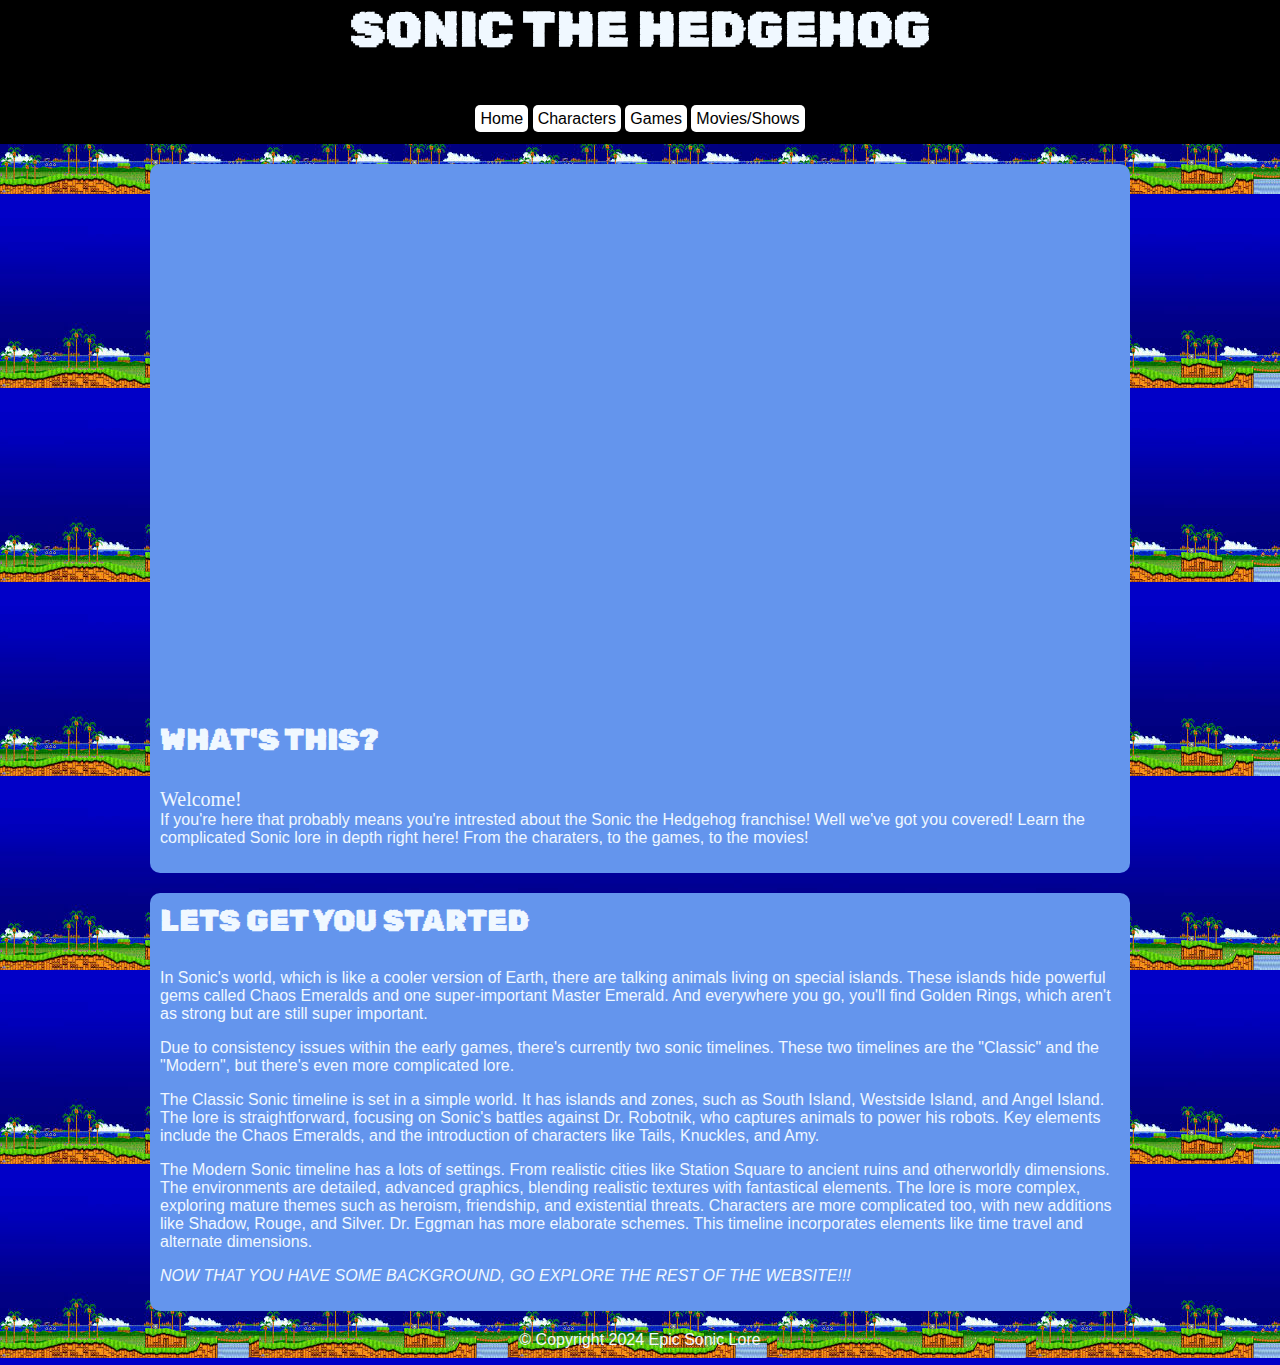
<file: index.html>
<!doctype html>

<html>
	<head>
		<title>Epic Sonic Lore</title>
		<link href="style.css" rel="stylesheet" type="text/css">
		<meta name="viewport" content="width=device-width, intial-scale=1">
		<link rel="preconnect" href="https://fonts.googleapis.com">
<link rel="preconnect" href="https://fonts.gstatic.com" crossorigin>
<link href="https://fonts.googleapis.com/css2?family=Rubik+Pixels&display=swap" rel="stylesheet">
	</head>

	<body>
		<header>	
	<h1>Sonic The Hedgehog</h1>
<nav>
	<ul>
	<li>
		<a href="index.html">Home</a>
	</li>
	<li>
		<a href="characters.html">Characters</a>
	</li>
		<li>
		<a href="games.html">Games</a>
	</li>
		<li>
		<a href="moviesshows.html">Movies/Shows</a>
	</li>
	</ul>
	</nav>
	</header>
			<main>
	<article class="item">	
		<marquee scrollamount="50"> <img src="sonicrunning.jpg" alt="Sonic Running"> </marquee>
		
	    <h2>What's This?</h2>
	   <h7>Welcome!</h7>
	   <p>If you're here that probably means you're intrested about the Sonic the Hedgehog franchise! Well we've got you covered! Learn the complicated Sonic lore in depth right here! From the charaters, to the games, to the movies! </p>
	   
</article>
			<article class="item">
				<h2>Lets get you started</h2>
				<p> In Sonic's world, which is like a cooler version of Earth, there are talking animals living on special islands. These islands hide powerful gems called Chaos Emeralds and one super-important Master Emerald. And everywhere you go, you'll find Golden Rings, which aren't as strong but are still super important. </p>
				
				<p>Due to consistency issues within the early games, there's currently two sonic timelines. These two timelines are the "Classic" and the "Modern", but there's even more complicated lore. </p>

                <p>The Classic Sonic timeline is set in a simple world. It has islands and zones, such as South Island, Westside Island, and Angel Island.  The lore is straightforward, focusing on Sonic's battles against Dr. Robotnik, who captures animals to power his robots. Key elements include the Chaos Emeralds, and the introduction of characters like Tails, Knuckles, and Amy.</p>

                <p>The Modern Sonic timeline has a lots of settings. From realistic cities like Station Square to ancient ruins and otherworldly dimensions. The environments are detailed, advanced graphics, blending realistic textures with fantastical elements. The lore is more complex, exploring mature themes such as heroism, friendship, and existential threats. Characters are more complicated too, with new additions like Shadow, Rouge, and Silver. Dr. Eggman has more elaborate schemes. This timeline incorporates elements like time travel and alternate dimensions.</p>
				
				<blockquote> Now that you have some background, go explore the rest of the website!!! </blockquote>
				</article>
			
		</main>
<footer>
	<p> &copy; Copyright 2024 Epic Sonic Lore</p>
		</footer>
	</body>
</html>
</file>
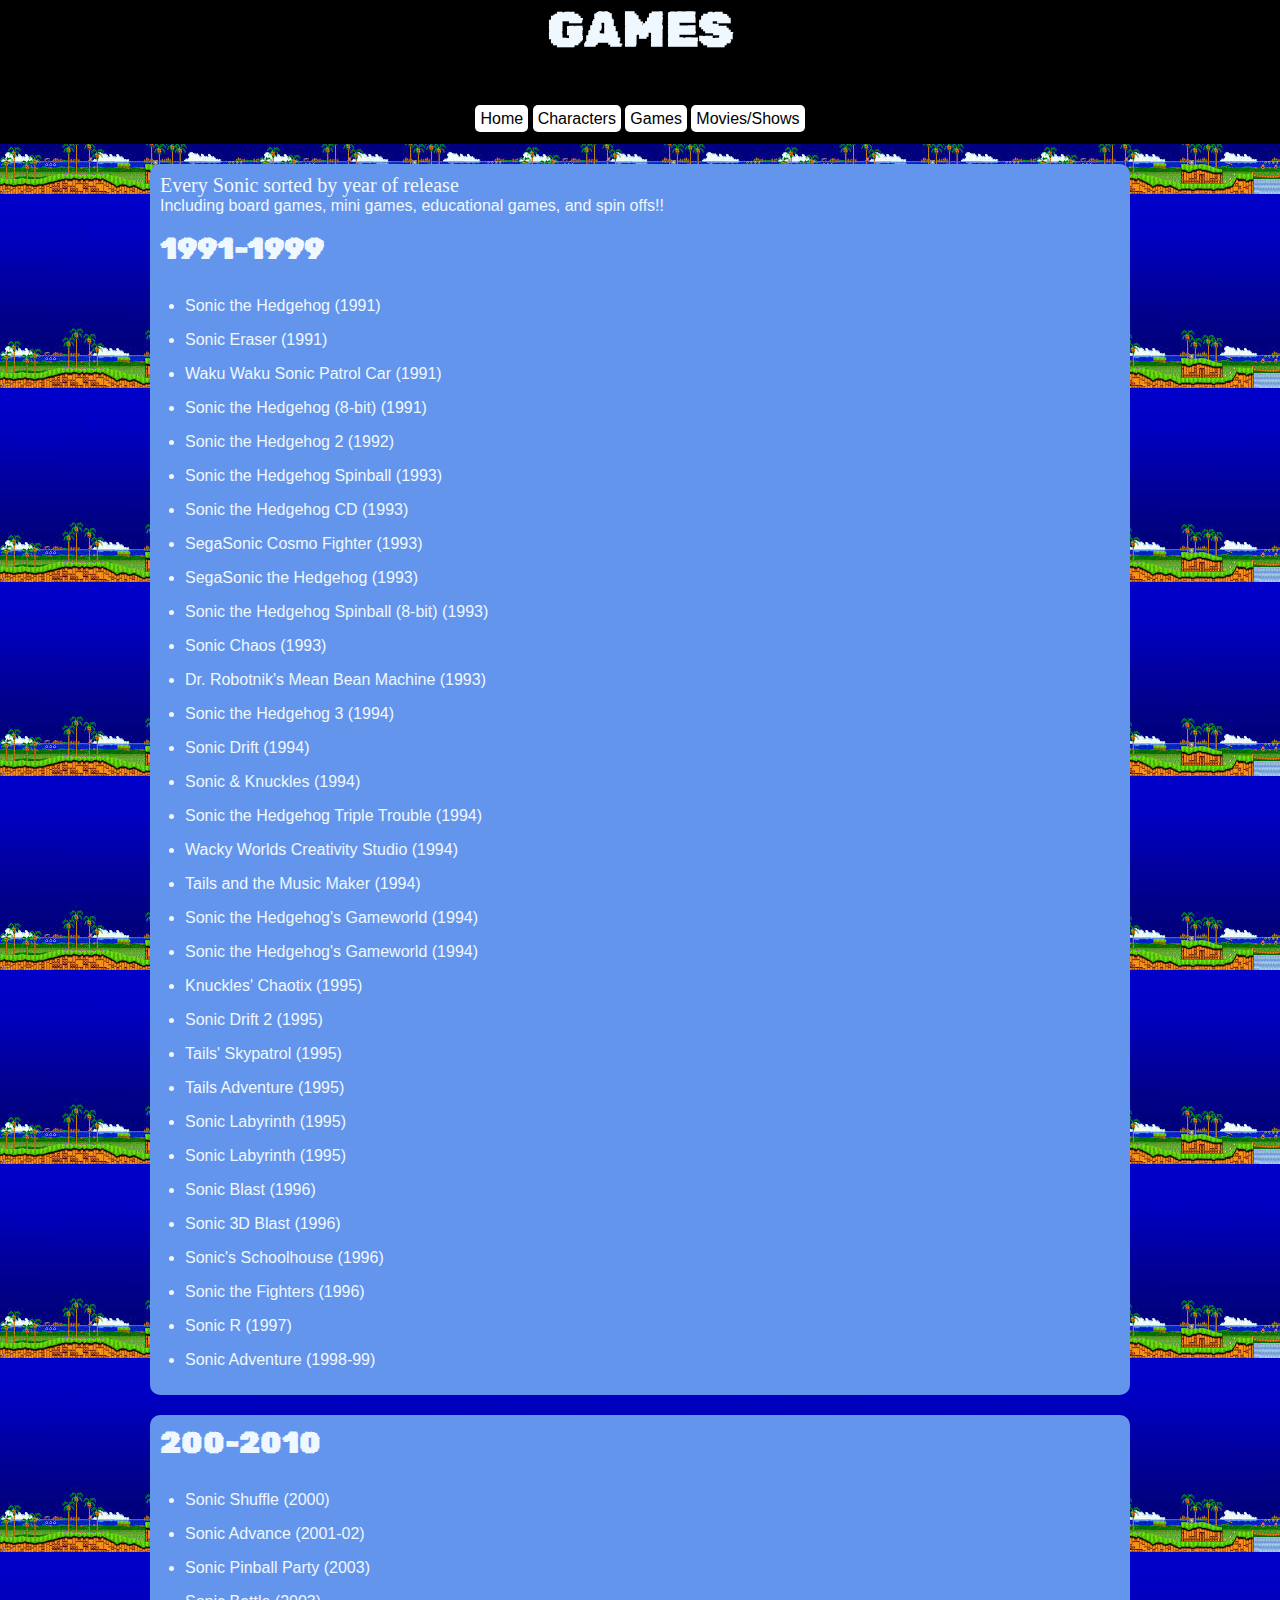
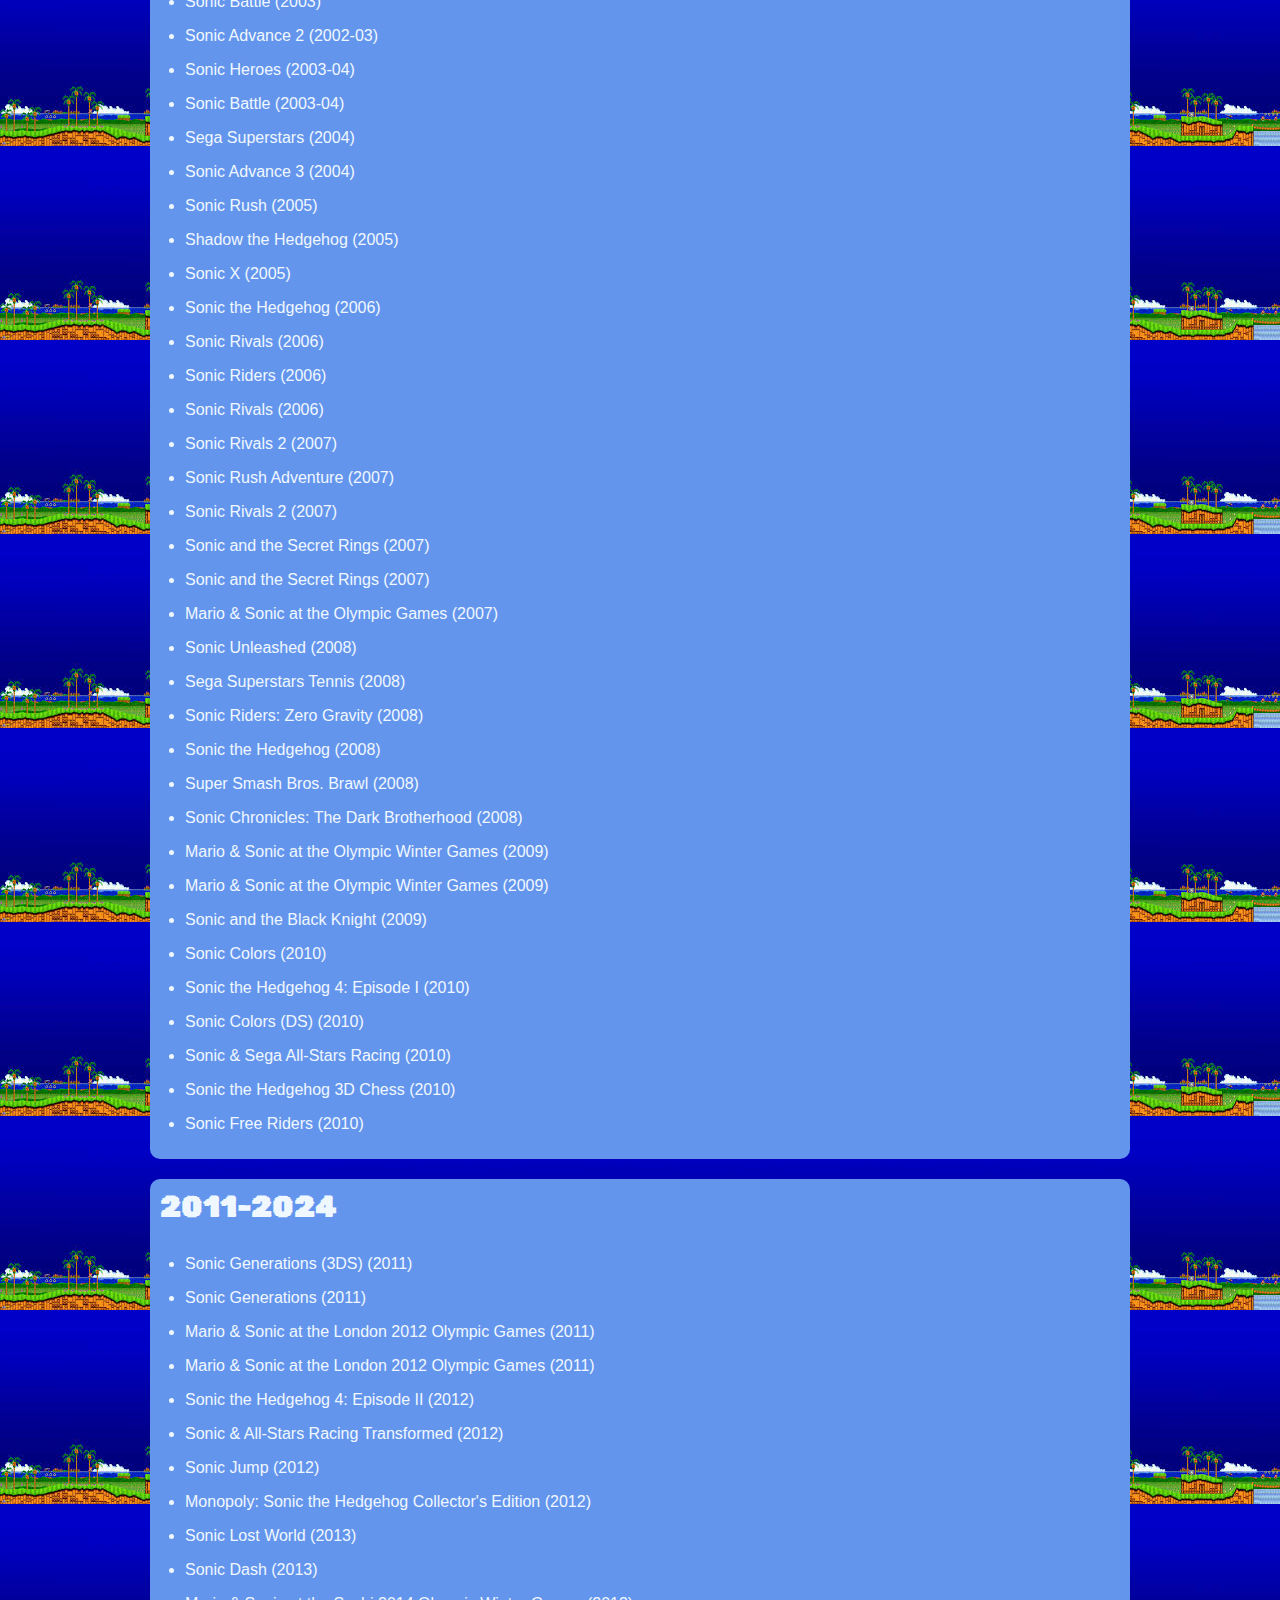
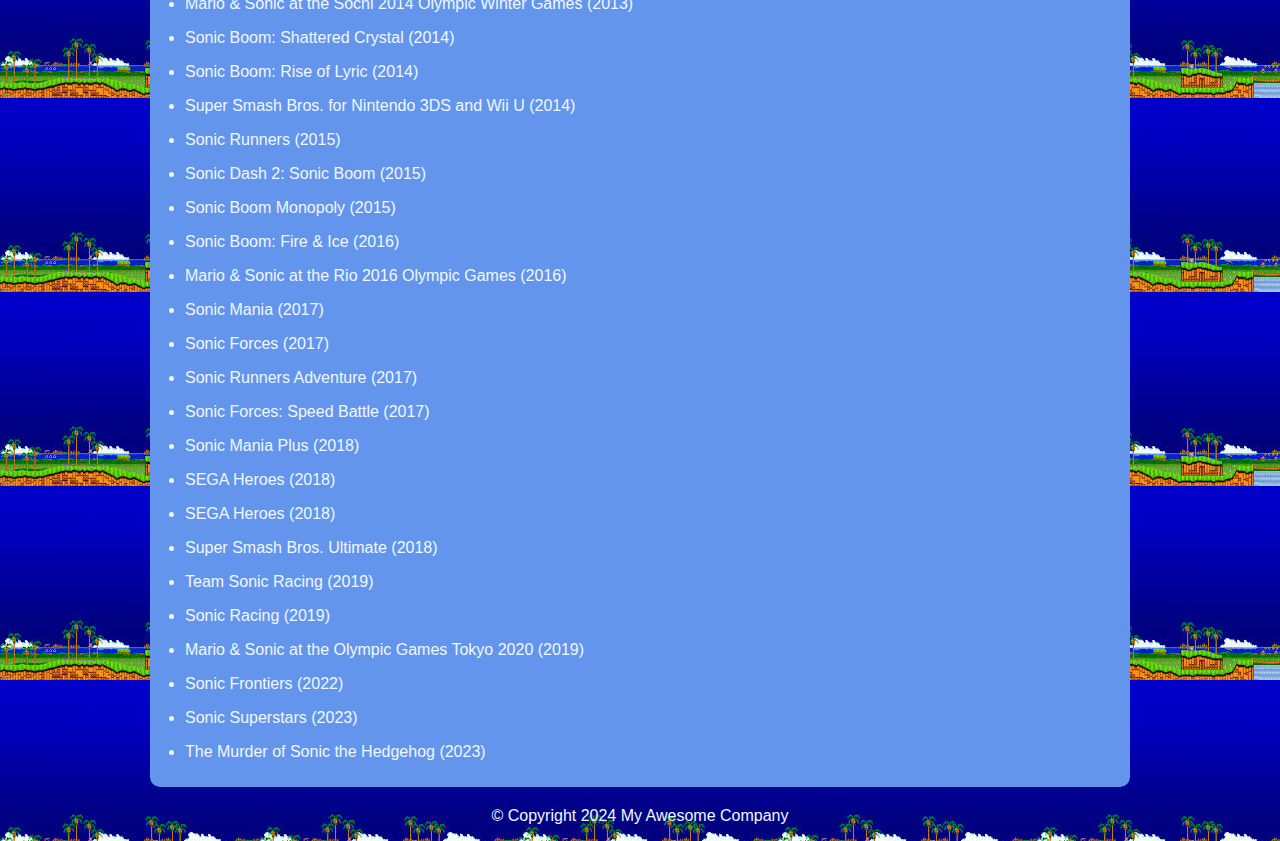
<file: games.html>
<!doctype html>

<html>
	<head>
		<title>Epic Sonic Lore</title>
		<link href="style.css" rel="stylesheet" type="text/css">
		<meta name="viewport" content="width=device-width, intial-scale=1">
		<link rel="preconnect" href="https://fonts.googleapis.com">
<link rel="preconnect" href="https://fonts.gstatic.com" crossorigin>
<link href="https://fonts.googleapis.com/css2?family=Rubik+Pixels&display=swap" rel="stylesheet">
	</head>

	<body>
		<header>	
	<h1>Games</h1>
<nav>
	<ul>
	<li>
		<a href="index.html">Home</a>
	</li>
	<li>
		<a href="characters.html">Characters</a>
	</li>
		<li>
		<a href="games.html">Games</a>
	</li>
		<li>
		<a href="moviesshows.html">Movies/Shows</a>
	</li>
	</ul>
	</nav>
	</header>
			<main>
	<article class="item">	
		<h7> Every Sonic sorted by year of release </h7>
		<p> Including board games, mini games, educational games, and spin offs!! </p>
		
		<h2>1991-1999</h2>
<li> Sonic the Hedgehog (1991) </li>
<li> Sonic Eraser (1991) </li>
<li>Waku Waku Sonic Patrol Car (1991)</li>
<li>Sonic the Hedgehog (8-bit) (1991)</li>
<li>Sonic the Hedgehog 2 (1992)</li>
<li>Sonic the Hedgehog Spinball (1993)</li>
<li>Sonic the Hedgehog CD (1993)</li>
<li>SegaSonic Cosmo Fighter (1993)</li>
<li>SegaSonic the Hedgehog (1993)</li>
<li>Sonic the Hedgehog Spinball (8-bit) (1993)</li>
<li>Sonic Chaos (1993)</li>
<li>Dr. Robotnik's Mean Bean Machine (1993)</li>
<li>Sonic the Hedgehog 3 (1994)</li>
<li>Sonic Drift (1994)</li>
<li>Sonic & Knuckles (1994)</li>
<li>Sonic the Hedgehog Triple Trouble (1994)</li>
<li>Wacky Worlds Creativity Studio (1994)</li>
<li>Tails and the Music Maker (1994)</li>
<li>Sonic the Hedgehog's Gameworld (1994)</li>
<li>Sonic the Hedgehog's Gameworld (1994)</li>
<li>Knuckles' Chaotix (1995)</li>
<li>Sonic Drift 2 (1995)</li>
<li>Tails' Skypatrol (1995)</li>
<li>Tails Adventure (1995)</li>
<li>Sonic Labyrinth (1995)</li>
<li>Sonic Labyrinth (1995)</li>
<li>Sonic Blast (1996)</li>
<li>Sonic 3D Blast (1996)</li>
<li>Sonic's Schoolhouse (1996)</li>
<li>Sonic the Fighters (1996)</li>
<li>Sonic R (1997)</li>
<li>Sonic Adventure (1998-99)</li>
				</article>

	<article class= "item">
		<h2> 200-2010 </h2>
<li>Sonic Shuffle (2000)</li>
<li>Sonic Advance (2001-02)</li>
<li>Sonic Pinball Party (2003)</li>
<li>Sonic Battle (2003)</li>
<li>Sonic Advance 2 (2002-03)</li>
<li>Sonic Heroes (2003-04)</li>
<li>Sonic Battle (2003-04)</li>
<li>Sega Superstars (2004)</li>
<li>Sonic Advance 3 (2004)</li>
<li>Sonic Rush (2005)</li>
<li>Shadow the Hedgehog (2005)</li>
<li>Sonic X (2005)</li>
<li>Sonic the Hedgehog (2006)</li>
<li>Sonic Rivals (2006)</li>
<li>Sonic Riders (2006)</li>
<li>Sonic Rivals (2006)</li>
<li>Sonic Rivals 2 (2007)</li>
<li>Sonic Rush Adventure (2007)</li>
<li>Sonic Rivals 2 (2007)</li>
<li>Sonic and the Secret Rings (2007)</li>
<li>Sonic and the Secret Rings (2007)</li>
<li>Mario & Sonic at the Olympic Games (2007)</li>
<li>Sonic Unleashed (2008)</li>
<li>Sega Superstars Tennis (2008)</li>
<li>Sonic Riders: Zero Gravity (2008)</li>
<li>Sonic the Hedgehog (2008)</li>
<li>Super Smash Bros. Brawl (2008)</li>
<li>Sonic Chronicles: The Dark Brotherhood (2008)</li>
<li>Mario & Sonic at the Olympic Winter Games (2009)</li>
<li>Mario & Sonic at the Olympic Winter Games (2009)</li>
<li>Sonic and the Black Knight (2009)</li>
<li>Sonic Colors (2010)</li>
<li>Sonic the Hedgehog 4: Episode I (2010)</li>
<li>Sonic Colors (DS) (2010)</li>
<li>Sonic & Sega All-Stars Racing (2010)</li>
<li>Sonic the Hedgehog 3D Chess (2010)</li>
<li>Sonic Free Riders (2010)</li>

	</article>
	
	<article class="item">
	
		<h2> 2011-2024 </h2>

<li>Sonic Generations (3DS) (2011) </li>
<li>Sonic Generations (2011)</li>
<li>Mario & Sonic at the London 2012 Olympic Games (2011)</li>
<li>Mario & Sonic at the London 2012 Olympic Games (2011)</li>
<li>Sonic the Hedgehog 4: Episode II (2012)</li>
<li>Sonic & All-Stars Racing Transformed (2012)</li>
<li>Sonic Jump (2012)</li>
<li>Monopoly: Sonic the Hedgehog Collector's Edition (2012)</li>
<li>Sonic Lost World (2013)</li>
<li>Sonic Dash (2013)</li>
<li>Mario & Sonic at the Sochi 2014 Olympic Winter Games (2013)</li>
<li>Sonic Boom: Shattered Crystal (2014)</li>
<li>Sonic Boom: Rise of Lyric (2014)</li>
<li>Super Smash Bros. for Nintendo 3DS and Wii U (2014)</li>
<li>Sonic Runners (2015)</li>
<li>Sonic Dash 2: Sonic Boom (2015)</li>
<li>Sonic Boom Monopoly (2015)</li>
<li>Sonic Boom: Fire & Ice (2016)</li>
<li>Mario & Sonic at the Rio 2016 Olympic Games (2016)</li>
<li>Sonic Mania (2017)</li>
<li>Sonic Forces (2017)</li>
<li>Sonic Runners Adventure (2017)</li>
<li>Sonic Forces: Speed Battle (2017)</li>
<li>Sonic Mania Plus (2018)</li>
<li>SEGA Heroes (2018)</li>
<li>SEGA Heroes (2018)</li>
<li>Super Smash Bros. Ultimate (2018)</li>
<li>Team Sonic Racing (2019)</li>
<li>Sonic Racing (2019)</li>
<li>Mario & Sonic at the Olympic Games Tokyo 2020 (2019)</li>
<li>Sonic Frontiers (2022)</li>
<li>Sonic Superstars (2023)</li>
<li>The Murder of Sonic the Hedgehog (2023)</li>

		
    </article>
				
<footer>
	<p> &copy; Copyright 2024 My Awesome Company</p>
		</footer>
	</body>
</html>
</file>
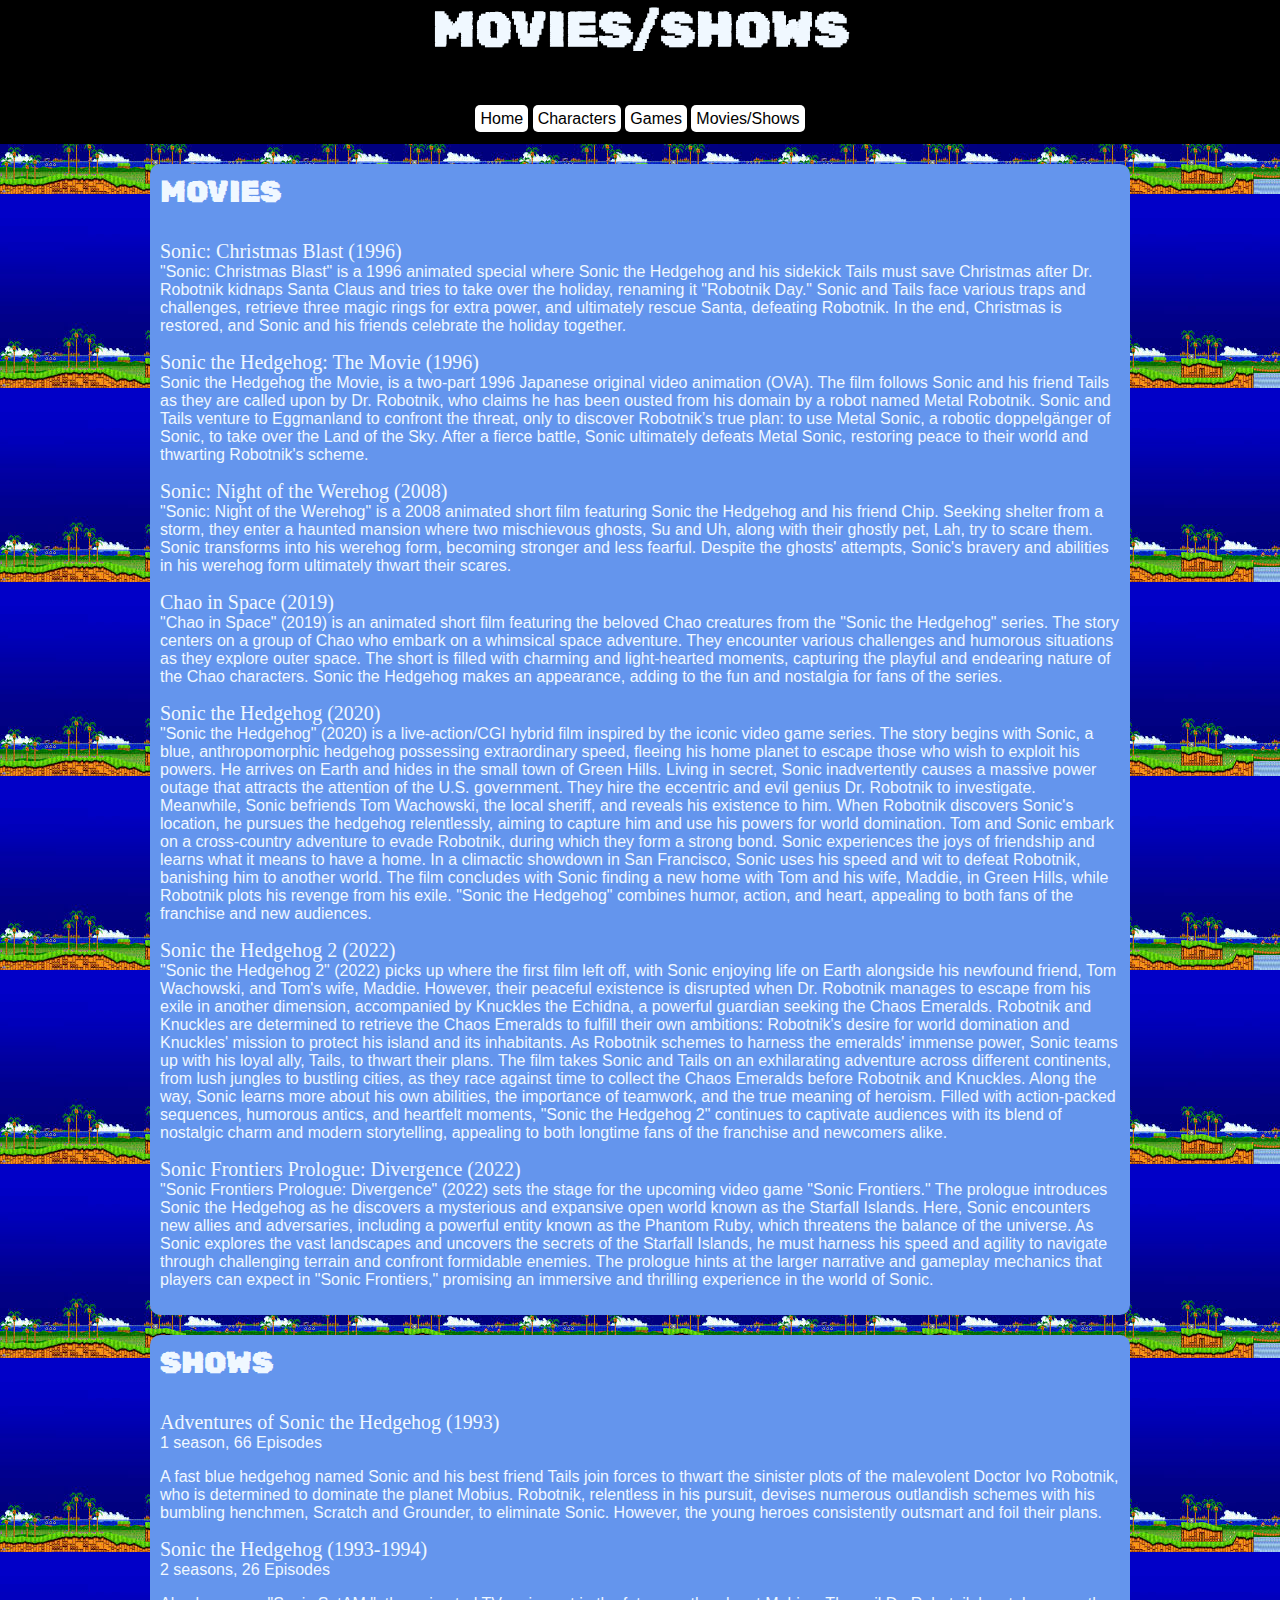
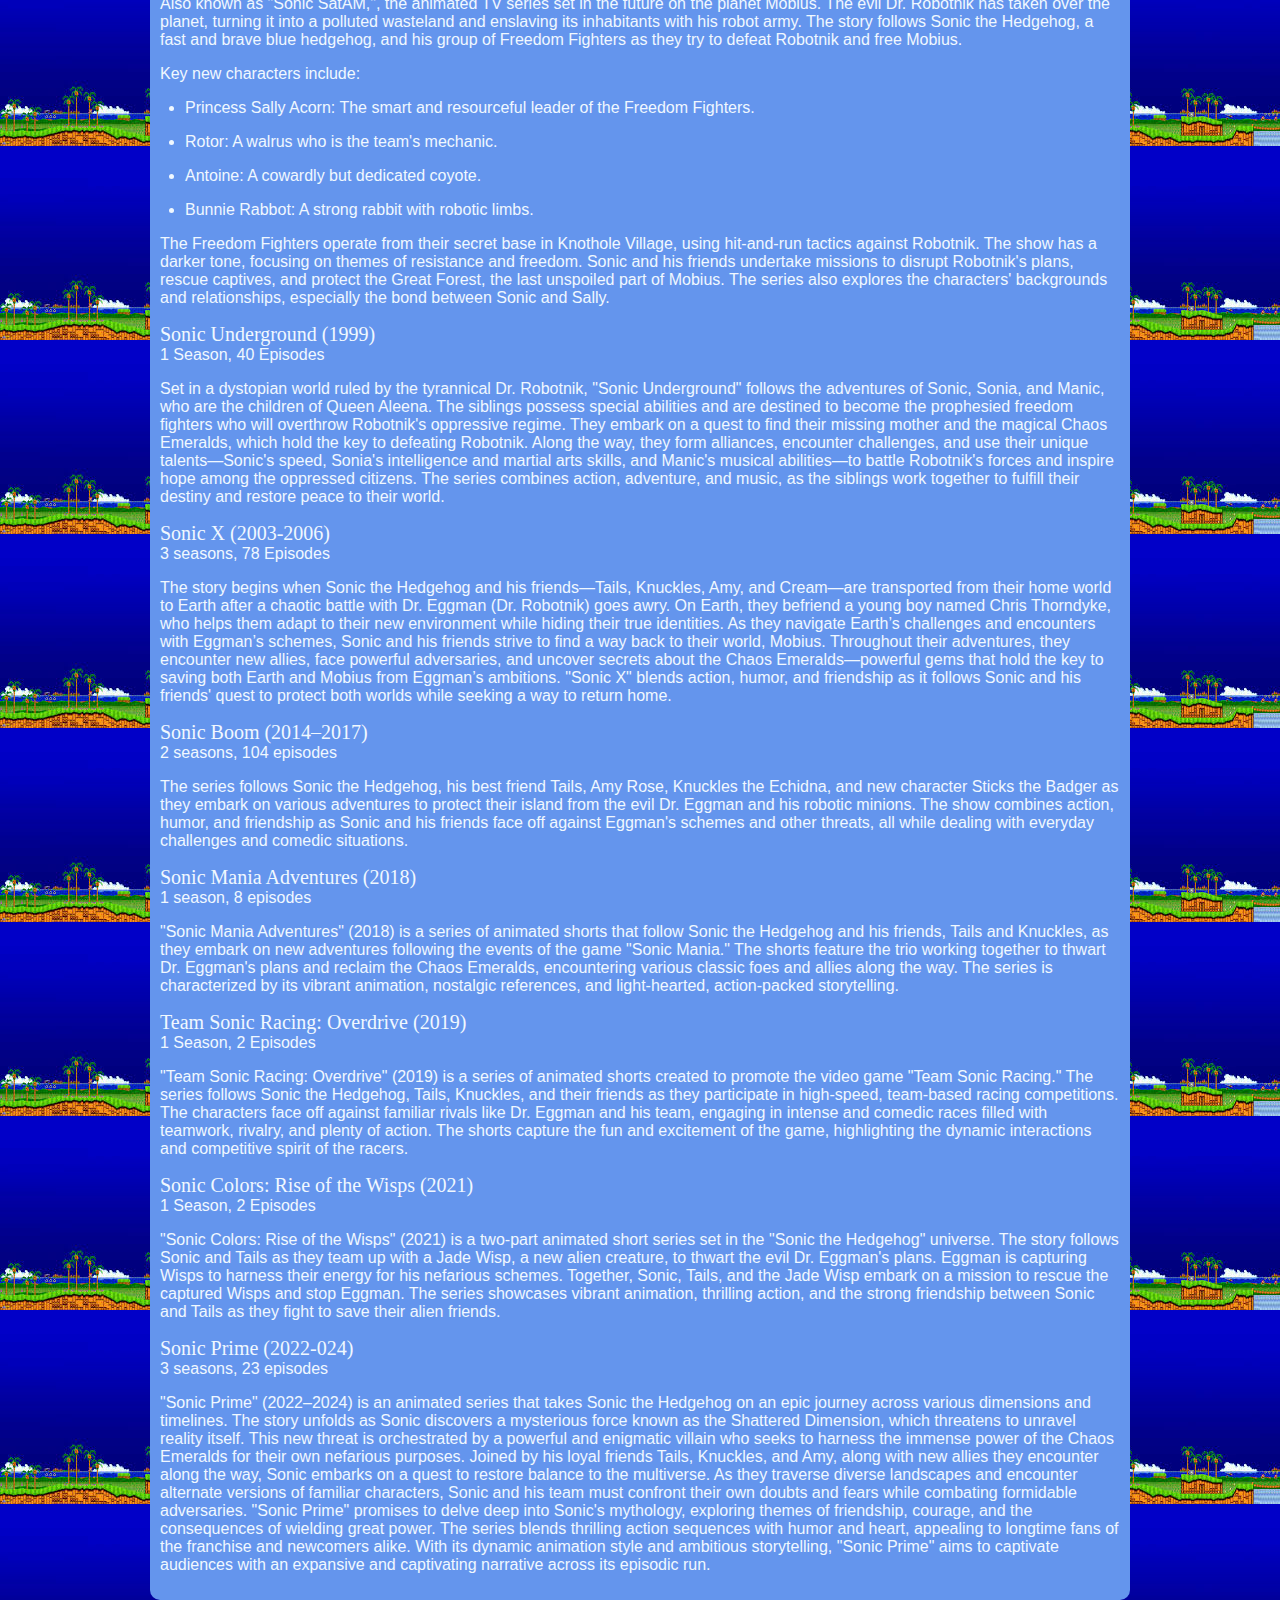
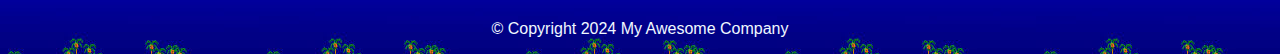
<file: moviesshows.html>
<!doctype html>

<html>
	<head>
		<title>Epic Sonic Lore</title>
		<link href="style.css" rel="stylesheet" type="text/css">
		<meta name="viewport" content="width=device-width, intial-scale=1">
		<link rel="preconnect" href="https://fonts.googleapis.com">
<link rel="preconnect" href="https://fonts.gstatic.com" crossorigin>
<link href="https://fonts.googleapis.com/css2?family=Rubik+Pixels&display=swap" rel="stylesheet">
	</head>

	<body>
		<header>	
	<h1>Movies/Shows</h1>
<nav>
	<ul>
	<li>
		<a href="index.html">Home</a>
	</li>
	<li>
		<a href="characters.html">Characters</a>
	</li>
		<li>
		<a href="games.html">Games</a>
	</li>
		<li>
		<a href="moviesshows.html">Movies/Shows</a>
	</li>
	</ul>
	</nav>
	</header>
			<main>
	<article class="item">	
		
		<h2>Movies</h2>
		<h7> Sonic: Christmas Blast (1996) </h7>
		<p> "Sonic: Christmas Blast" is a 1996 animated special where Sonic the Hedgehog and his sidekick Tails must save Christmas after Dr. Robotnik kidnaps Santa Claus and tries to take over the holiday, renaming it "Robotnik Day." Sonic and Tails face various traps and challenges, retrieve three magic rings for extra power, and ultimately rescue Santa, defeating Robotnik. In the end, Christmas is restored, and Sonic and his friends celebrate the holiday together.</p>
		
		<h7> Sonic the Hedgehog: The Movie (1996) </h7>
		<p> Sonic the Hedgehog the Movie, is a two-part 1996 Japanese original video animation (OVA). The film follows Sonic and his friend Tails as they are called upon by Dr. Robotnik, who claims he has been ousted from his domain by a robot named Metal Robotnik. Sonic and Tails venture to Eggmanland to confront the threat, only to discover Robotnik’s true plan: to use Metal Sonic, a robotic doppelgänger of Sonic, to take over the Land of the Sky. After a fierce battle, Sonic ultimately defeats Metal Sonic, restoring peace to their world and thwarting Robotnik's scheme.</p>
		
		<h7> Sonic: Night of the Werehog (2008) </h7>
		<p>"Sonic: Night of the Werehog" is a 2008 animated short film featuring Sonic the Hedgehog and his friend Chip. Seeking shelter from a storm, they enter a haunted mansion where two mischievous ghosts, Su and Uh, along with their ghostly pet, Lah, try to scare them. Sonic transforms into his werehog form, becoming stronger and less fearful. Despite the ghosts' attempts, Sonic's bravery and abilities in his werehog form ultimately thwart their scares.</p>
		
		<h7>Chao in Space (2019) </h7>
		<p> "Chao in Space" (2019) is an animated short film featuring the beloved Chao creatures from the "Sonic the Hedgehog" series. The story centers on a group of Chao who embark on a whimsical space adventure. They encounter various challenges and humorous situations as they explore outer space. The short is filled with charming and light-hearted moments, capturing the playful and endearing nature of the Chao characters. Sonic the Hedgehog makes an appearance, adding to the fun and nostalgia for fans of the series. </p>
		
		<h7> Sonic the Hedgehog (2020) </h7>
		<p> "Sonic the Hedgehog" (2020) is a live-action/CGI hybrid film inspired by the iconic video game series. The story begins with Sonic, a blue, anthropomorphic hedgehog possessing extraordinary speed, fleeing his home planet to escape those who wish to exploit his powers. He arrives on Earth and hides in the small town of Green Hills. Living in secret, Sonic inadvertently causes a massive power outage that attracts the attention of the U.S. government. They hire the eccentric and evil genius Dr. Robotnik to investigate. Meanwhile, Sonic befriends Tom Wachowski, the local sheriff, and reveals his existence to him. When Robotnik discovers Sonic's location, he pursues the hedgehog relentlessly, aiming to capture him and use his powers for world domination. Tom and Sonic embark on a cross-country adventure to evade Robotnik, during which they form a strong bond. Sonic experiences the joys of friendship and learns what it means to have a home. In a climactic showdown in San Francisco, Sonic uses his speed and wit to defeat Robotnik, banishing him to another world. The film concludes with Sonic finding a new home with Tom and his wife, Maddie, in Green Hills, while Robotnik plots his revenge from his exile. "Sonic the Hedgehog" combines humor, action, and heart, appealing to both fans of the franchise and new audiences. </p>
		
		<h7> Sonic the Hedgehog 2 (2022) </h7>
		<p> "Sonic the Hedgehog 2" (2022) picks up where the first film left off, with Sonic enjoying life on Earth alongside his newfound friend, Tom Wachowski, and Tom's wife, Maddie. However, their peaceful existence is disrupted when Dr. Robotnik manages to escape from his exile in another dimension, accompanied by Knuckles the Echidna, a powerful guardian seeking the Chaos Emeralds. Robotnik and Knuckles are determined to retrieve the Chaos Emeralds to fulfill their own ambitions: Robotnik's desire for world domination and Knuckles' mission to protect his island and its inhabitants. As Robotnik schemes to harness the emeralds' immense power, Sonic teams up with his loyal ally, Tails, to thwart their plans. The film takes Sonic and Tails on an exhilarating adventure across different continents, from lush jungles to bustling cities, as they race against time to collect the Chaos Emeralds before Robotnik and Knuckles. Along the way, Sonic learns more about his own abilities, the importance of teamwork, and the true meaning of heroism. Filled with action-packed sequences, humorous antics, and heartfelt moments, "Sonic the Hedgehog 2" continues to captivate audiences with its blend of nostalgic charm and modern storytelling, appealing to both longtime fans of the franchise and newcomers alike. </p>
		
		<h7> Sonic Frontiers Prologue: Divergence (2022) </h7> 
		<p> "Sonic Frontiers Prologue: Divergence" (2022) sets the stage for the upcoming video game "Sonic Frontiers." The prologue introduces Sonic the Hedgehog as he discovers a mysterious and expansive open world known as the Starfall Islands. Here, Sonic encounters new allies and adversaries, including a powerful entity known as the Phantom Ruby, which threatens the balance of the universe. As Sonic explores the vast landscapes and uncovers the secrets of the Starfall Islands, he must harness his speed and agility to navigate through challenging terrain and confront formidable enemies. The prologue hints at the larger narrative and gameplay mechanics that players can expect in "Sonic Frontiers," promising an immersive and thrilling experience in the world of Sonic. </p>


		
		
</article>
				
				<article class="item">	
		
		<h2>Shows</h2>

	<h7> Adventures of Sonic the Hedgehog (1993) </h7>
		<p> 1 season, 66 Episodes </p>
		<p> A fast blue hedgehog named Sonic and his best friend Tails join forces to thwart the sinister plots of the malevolent Doctor Ivo Robotnik, who is determined to dominate the planet Mobius. Robotnik, relentless in his pursuit, devises numerous outlandish schemes with his bumbling henchmen, Scratch and Grounder, to eliminate Sonic. However, the young heroes consistently outsmart and foil their plans. </p>
					
	<h7> Sonic the Hedgehog (1993-1994) </h7>
	<p> 2 seasons, 26 Episodes </p>
					
	<p> Also known as "Sonic SatAM,", the animated TV series set in the future on the planet Mobius. The evil Dr. Robotnik has taken over the planet, turning it into a polluted wasteland and enslaving its inhabitants with his robot army. The story follows Sonic the Hedgehog, a fast and brave blue hedgehog, and his group of Freedom Fighters as they try to defeat Robotnik and free Mobius. </p>
	
<p>Key new characters include:</p>
<li>Princess Sally Acorn: The smart and resourceful leader of the Freedom Fighters.</li>
<li>Rotor: A walrus who is the team's mechanic.</li>
<li>Antoine: A cowardly but dedicated coyote.</li>
<li>Bunnie Rabbot: A strong rabbit with robotic limbs.</li>
<p>The Freedom Fighters operate from their secret base in Knothole Village, using hit-and-run tactics against Robotnik. The show has a darker tone, focusing on themes of resistance and freedom. Sonic and his friends undertake missions to disrupt Robotnik's plans, rescue captives, and protect the Great Forest, the last unspoiled part of Mobius.
The series also explores the characters' backgrounds and relationships, especially the bond between Sonic and Sally.</p>
					
		<h7> Sonic Underground (1999) </h7>
		<p> 1 Season, 40 Episodes </p>
					
	<p> Set in a dystopian world ruled by the tyrannical Dr. Robotnik, "Sonic Underground" follows the adventures of Sonic, Sonia, and Manic, who are the children of Queen Aleena. The siblings possess special abilities and are destined to become the prophesied freedom fighters who will overthrow Robotnik's oppressive regime. They embark on a quest to find their missing mother and the magical Chaos Emeralds, which hold the key to defeating Robotnik. Along the way, they form alliances, encounter challenges, and use their unique talents—Sonic's speed, Sonia's intelligence and martial arts skills, and Manic's musical abilities—to battle Robotnik's forces and inspire hope among the oppressed citizens. The series combines action, adventure, and music, as the siblings work together to fulfill their destiny and restore peace to their world. </p>
					
	<h7> Sonic X (2003-2006) </h7>
	<p> 3 seasons, 78 Episodes </p>
					
<p> The story begins when Sonic the Hedgehog and his friends—Tails, Knuckles, Amy, and Cream—are transported from their home world to Earth after a chaotic battle with Dr. Eggman (Dr. Robotnik) goes awry. On Earth, they befriend a young boy named Chris Thorndyke, who helps them adapt to their new environment while hiding their true identities. As they navigate Earth’s challenges and encounters with Eggman’s schemes, Sonic and his friends strive to find a way back to their world, Mobius. Throughout their adventures, they encounter new allies, face powerful adversaries, and uncover secrets about the Chaos Emeralds—powerful gems that hold the key to saving both Earth and Mobius from Eggman’s ambitions. "Sonic X" blends action, humor, and friendship as it follows Sonic and his friends' quest to protect both worlds while seeking a way to return home. </p>
					
					<h7> Sonic Boom (2014–2017) </h7>
				<p> 2 seasons, 104 episodes </p>
			<p> The series follows Sonic the Hedgehog, his best friend Tails, Amy Rose, Knuckles the Echidna, and new character Sticks the Badger as they embark on various adventures to protect their island from the evil Dr. Eggman and his robotic minions. The show combines action, humor, and friendship as Sonic and his friends face off against Eggman's schemes and other threats, all while dealing with everyday challenges and comedic situations. </p>
					
					<h7> Sonic Mania Adventures (2018) </h7>
					<p> 1 season, 8 episodes </p>
					<p> "Sonic Mania Adventures" (2018) is a series of animated shorts that follow Sonic the Hedgehog and his friends, Tails and Knuckles, as they embark on new adventures following the events of the game "Sonic Mania." The shorts feature the trio working together to thwart Dr. Eggman's plans and reclaim the Chaos Emeralds, encountering various classic foes and allies along the way. The series is characterized by its vibrant animation, nostalgic references, and light-hearted, action-packed storytelling. </p>
					
					<h7> Team Sonic Racing: Overdrive (2019) </h7>
					<p> 1 Season, 2 Episodes </p>
					<p> "Team Sonic Racing: Overdrive" (2019) is a series of animated shorts created to promote the video game "Team Sonic Racing." The series follows Sonic the Hedgehog, Tails, Knuckles, and their friends as they participate in high-speed, team-based racing competitions. The characters face off against familiar rivals like Dr. Eggman and his team, engaging in intense and comedic races filled with teamwork, rivalry, and plenty of action. The shorts capture the fun and excitement of the game, highlighting the dynamic interactions and competitive spirit of the racers. </p>
					
					<h7> Sonic Colors: Rise of the Wisps (2021) </h7>
					<p> 1 Season, 2 Episodes </p>
					<p> "Sonic Colors: Rise of the Wisps" (2021) is a two-part animated short series set in the "Sonic the Hedgehog" universe. The story follows Sonic and Tails as they team up with a Jade Wisp, a new alien creature, to thwart the evil Dr. Eggman's plans. Eggman is capturing Wisps to harness their energy for his nefarious schemes. Together, Sonic, Tails, and the Jade Wisp embark on a mission to rescue the captured Wisps and stop Eggman. The series showcases vibrant animation, thrilling action, and the strong friendship between Sonic and Tails as they fight to save their alien friends. </p>
					
					<h7> Sonic Prime (2022-024) </h7>
					<p> 3 seasons, 23 episodes </p>
					<p>"Sonic Prime" (2022–2024) is an animated series that takes Sonic the Hedgehog on an epic journey across various dimensions and timelines. The story unfolds as Sonic discovers a mysterious force known as the Shattered Dimension, which threatens to unravel reality itself. This new threat is orchestrated by a powerful and enigmatic villain who seeks to harness the immense power of the Chaos Emeralds for their own nefarious purposes. Joined by his loyal friends Tails, Knuckles, and Amy, along with new allies they encounter along the way, Sonic embarks on a quest to restore balance to the multiverse. As they traverse diverse landscapes and encounter alternate versions of familiar characters, Sonic and his team must confront their own doubts and fears while combating formidable adversaries. "Sonic Prime" promises to delve deep into Sonic's mythology, exploring themes of friendship, courage, and the consequences of wielding great power. The series blends thrilling action sequences with humor and heart, appealing to longtime fans of the franchise and newcomers alike. With its dynamic animation style and ambitious storytelling, "Sonic Prime" aims to captivate audiences with an expansive and captivating narrative across its episodic run. </p>




					
</article>
				
<footer>
	<p> &copy; Copyright 2024 My Awesome Company</p>
		</footer>
	</body>
</html>
</file>
<file: style.css>
*{
   margin:0;
   padding:0;
   box-sizing: border-box; 
   font-size:16px;
}

img,
iframe {
max-width: 100%;
height: auto;
/* so that aspect ratio is kept even if height is declared in markup */ 
border: 0;
/* this stops a border if the image is inside a link */
}

/* This is a CSS comment.
Always comment your work to explain what you're doing */ 
body {
font-family: arial, sans-serif;
}

/*
background color defaults
Note that HTML and CSS use American spelling (color not colour). */
body {
      background-color: orange;
     }
header {
       background-color: black;
	
       }
/* Note that if we want a number of different elements to have the same style, we just comma separate them. */
header, footer {
               text-align: center;
               }

/* TYPOGRAPHY*/

h1 {
    font-size:50px;
	 font-family: "Rubik Pixels", system-ui;
    color: #fff; /* white */
    text-transform: uppercase;
   } 
h2 {
    font-size: 30px;
    font-family: "Rubik Pixels", system-ui;
    text-transform: uppercase;
   }
h7 {
    font-size: 20px;
	font-family: Haettenschweiler, "Franklin Gothic Bold", "Arial Black", "sans-serif"
   }
h1,h2,p,li,blockquote,h7 {
            padding-bottom: 1em; 
	color:aliceblue
           }


.item {
       background-color: cornflowerblue;
       padding:1%;
       margin:1%; 
       margin-bottom: 20px; 
       margin-top: 20px; 
       border-radius:10px;
}
/* let's bring the width in a little */
/* check it out - we're responsive without even trying! */ 
main {
/* There's rarely any time you should set an explicit width. Always use max-width wherever possible. */
     max-width: 1000px;
/* Change the above to width: 1000px and see what happens with responsive */
     margin-left: auto;
     margin-right: auto; 
      }

/* let's talk about nesting */ 
.item li {
          margin-left: 25px;
}
blockquote {
text-transform: uppercase; 
font-style: italic;
}


nav {
text-align: center;
}
nav li {
display: inline-block;
}
/* nav li a, or nav a ?? */ nav a {
background: white; 
color: black;
padding: 5px; 
text-decoration: none; 
border-radius: 5px;
}
nav a:hover {
background: orange;
}
body {
background-color: black;
background-image: url("BG.jpg"); 
background-size: center;
}

Footer {color:floralwhite}
</file>
